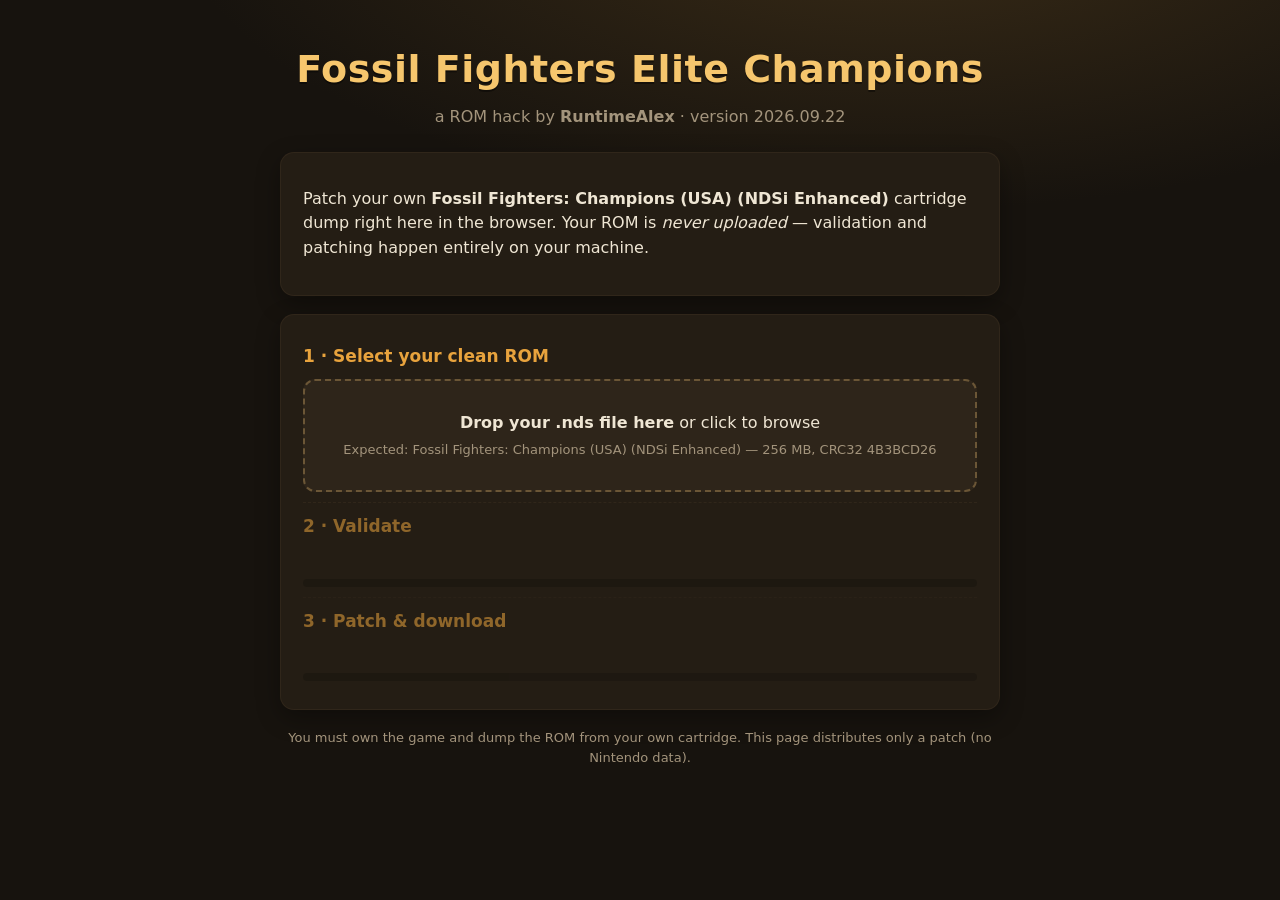
<file: webpatcher/index.html>
<!DOCTYPE html>
<html lang="en">
<head>
  <meta charset="UTF-8">
  <meta name="viewport" content="width=device-width, initial-scale=1.0">
  <title>Fossil Fighters Elite Champions — Patcher</title>
  <link rel="stylesheet" href="style.css">
</head>
<body>
  <main>
    <header>
      <h1 id="hack-name">Fossil Fighters Elite Champions</h1>
      <p class="byline">a ROM hack by <strong id="hack-author">RuntimeAlex</strong>
        · version <span id="hack-version">…</span></p>
    </header>

    <section class="card" id="how">
      <p>Patch your own <strong id="base-label">Fossil Fighters: Champions (USA)</strong> cartridge
         dump right here in the browser. Your ROM is <em>never uploaded</em> —
         validation and patching happen entirely on your machine.</p>
    </section>

    <section class="card">
      <ol class="steps">
        <li id="step-pick" class="active">
          <h2>1 · Select your clean ROM</h2>
          <div id="dropzone" tabindex="0">
            <p><strong>Drop your .nds file here</strong> or click to browse</p>
            <p class="hint" id="base-hint"></p>
            <input type="file" id="file-input" accept=".nds" hidden>
          </div>
        </li>
        <li id="step-validate">
          <h2>2 · Validate</h2>
          <div id="validate-report" class="report"></div>
          <div class="bar"><div id="validate-bar"></div></div>
        </li>
        <li id="step-patch">
          <h2>3 · Patch &amp; download</h2>
          <div id="patch-report" class="report"></div>
          <div class="bar"><div id="patch-bar"></div></div>
          <a id="download" class="download hidden" download>Download patched ROM</a>
        </li>
      </ol>
    </section>

    <footer>
      <p>You must own the game and dump the ROM from your own cartridge.
         This page distributes only a patch (no Nintendo data).</p>
    </footer>
  </main>
  <script src="patcher.js"></script>
</body>
</html>
</file>
<file: webpatcher/style.css>
:root {
  --bg: #17130e;
  --panel: #241d14;
  --panel2: #2e251a;
  --amber: #e8a33d;
  --amber2: #f6c66d;
  --bone: #efe6d4;
  --dim: #a3947c;
  --good: #7fce7f;
  --bad: #e07a6a;
}

* { box-sizing: border-box; }

body {
  margin: 0;
  min-height: 100vh;
  background:
    radial-gradient(1200px 500px at 70% -10%, #3a2c17 0%, transparent 60%),
    var(--bg);
  color: var(--bone);
  font: 16px/1.55 system-ui, "Segoe UI", sans-serif;
  display: flex;
  justify-content: center;
}

main { width: min(720px, 94vw); padding: 40px 0 60px; }

header { text-align: center; margin-bottom: 22px; }
h1 {
  margin: 0;
  font-size: clamp(26px, 5vw, 38px);
  letter-spacing: 0.5px;
  color: var(--amber2);
  text-shadow: 0 2px 0 #00000066;
}
.byline { color: var(--dim); margin: 6px 0 0; }

.card {
  background: var(--panel);
  border: 1px solid #40342270;
  border-radius: 14px;
  padding: 18px 22px;
  margin-bottom: 18px;
  box-shadow: 0 8px 24px #00000055;
}

.steps { list-style: none; margin: 0; padding: 0; }
.steps li {
  opacity: 0.55;
  transition: opacity 0.25s;
  padding: 10px 0;
  border-bottom: 1px dashed #40342270;
}
.steps li:last-child { border-bottom: none; }
.steps li.active { opacity: 1; }
.steps h2 { font-size: 17px; margin: 0 0 10px; color: var(--amber); }

#dropzone {
  border: 2px dashed #6b5636;
  border-radius: 12px;
  background: var(--panel2);
  padding: 26px 18px;
  text-align: center;
  cursor: pointer;
}
#dropzone.drag, #dropzone:hover { border-color: var(--amber); background: #362b1c; }
#dropzone p { margin: 4px 0; }
.hint { color: var(--dim); font-size: 13px; }

.report { min-height: 1.4em; font-size: 15px; }
.report.good { color: var(--good); }
.report.bad { color: var(--bad); }
.report code { background: #00000045; padding: 1px 6px; border-radius: 6px; }

.bar {
  height: 8px;
  border-radius: 6px;
  background: #00000050;
  overflow: hidden;
  margin-top: 8px;
}
.bar > div {
  height: 100%;
  width: 0;
  background: linear-gradient(90deg, var(--amber), var(--amber2));
  transition: width 0.15s;
}

.download {
  display: inline-block;
  margin-top: 14px;
  padding: 12px 22px;
  border-radius: 10px;
  background: linear-gradient(180deg, var(--amber2), var(--amber));
  color: #241a08;
  font-weight: 700;
  text-decoration: none;
  box-shadow: 0 4px 14px #00000066;
}
.download:hover { filter: brightness(1.07); }
.hidden { display: none; }

footer { text-align: center; color: var(--dim); font-size: 13px; margin-top: 8px; }
</file>
